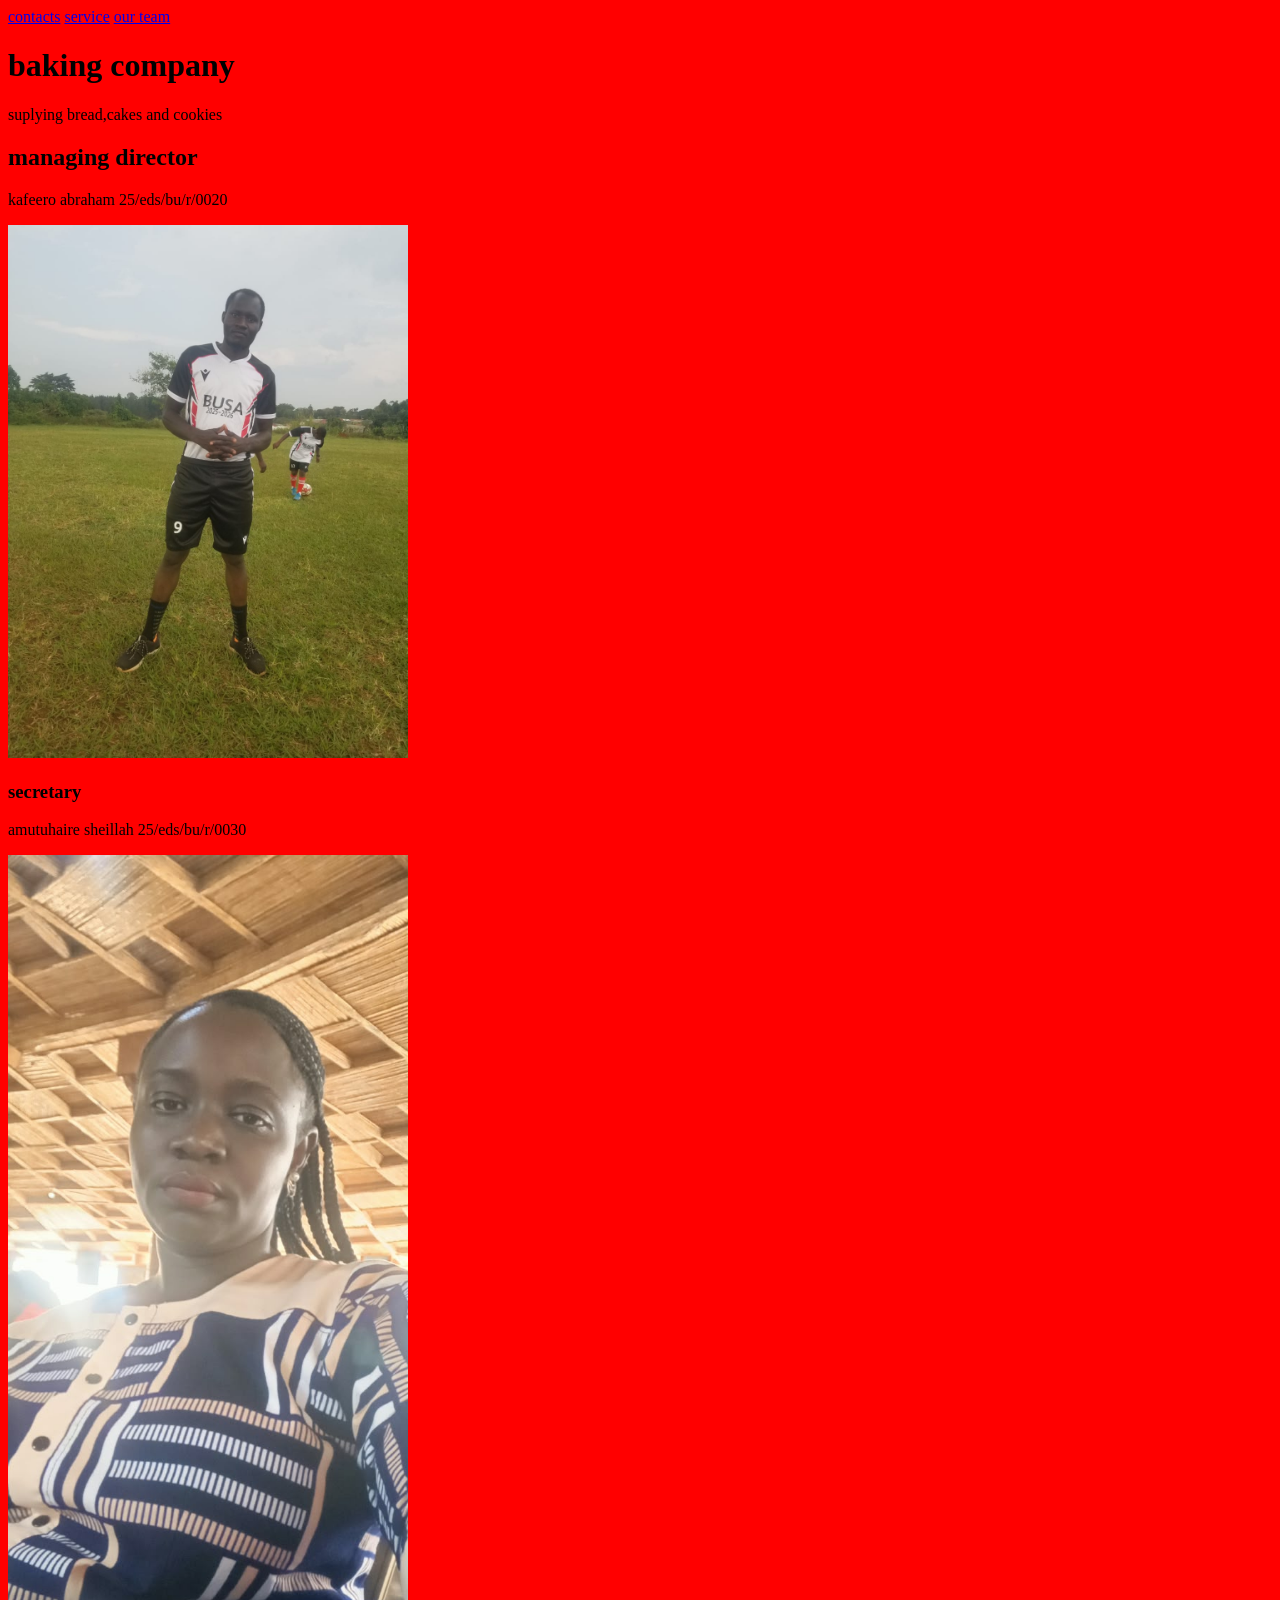
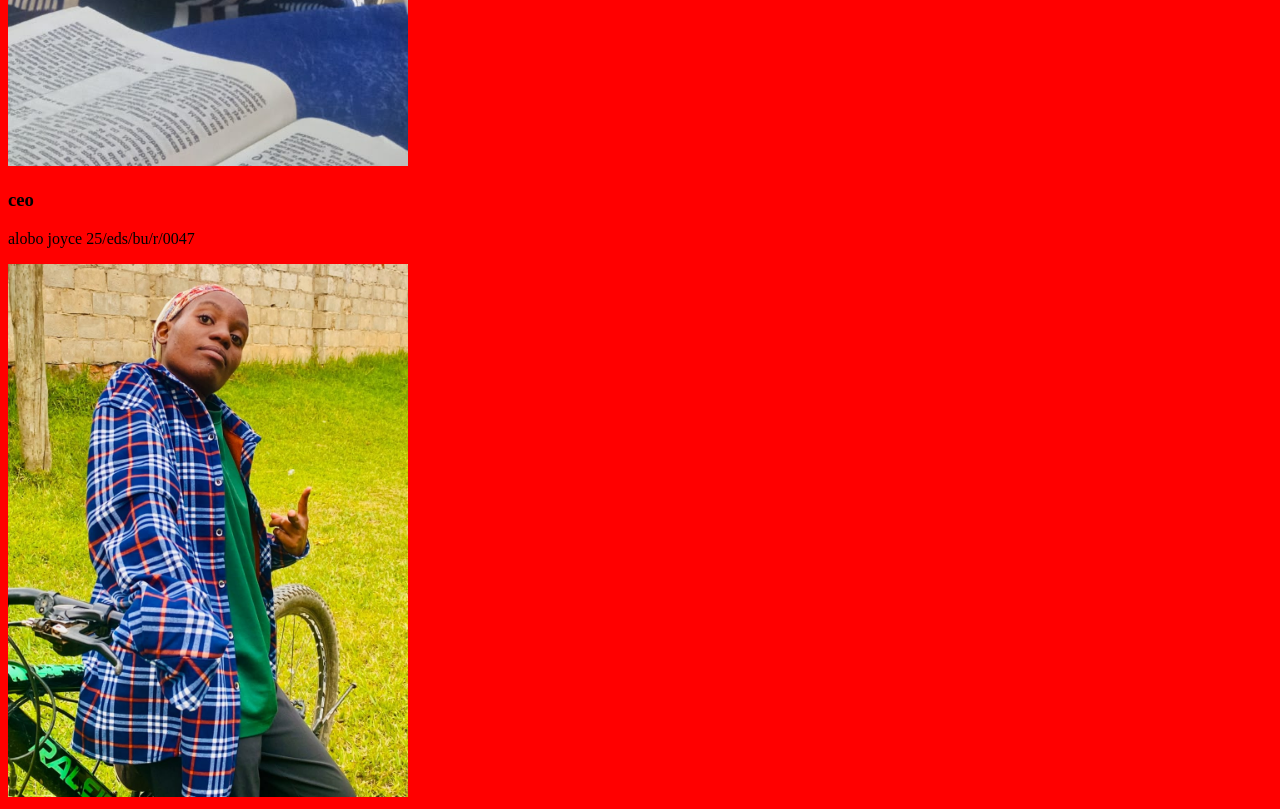
<file: index.html>
<!DOCTYPE html>
<html lang="en">
<head>
    <meta charset="UTF-8">
    <meta name="viewport" content="width=device-width, initial-scale=1.0">
    <title>Document</title>
    <link rel="stylesheet" href="mainstyle.css">
</head>
<nav>
    <a href="contacts.html">contacts</a>
    <a href="service.html">service</a>
    <a href="our team.html">our team</a>

</nav>
<body>
 <h1>baking company</h1>
 <p>suplying bread,cakes and cookies</p> 
 <h2>managing director </h2>
 <p> kafeero abraham 25/eds/bu/r/0020</p>
<img src="image copy 2.png" alt="" width="400">
 <h3>secretary</h3>
 <p>amutuhaire sheillah 25/eds/bu/r/0030</p>
<img src="image copy.png" alt="" width="400">
 <H3>ceo</H3>
 <p>alobo joyce 25/eds/bu/r/0047</p>
 <img src="image.png" alt="" width="400">

</body>
</html>
</html>
</file>
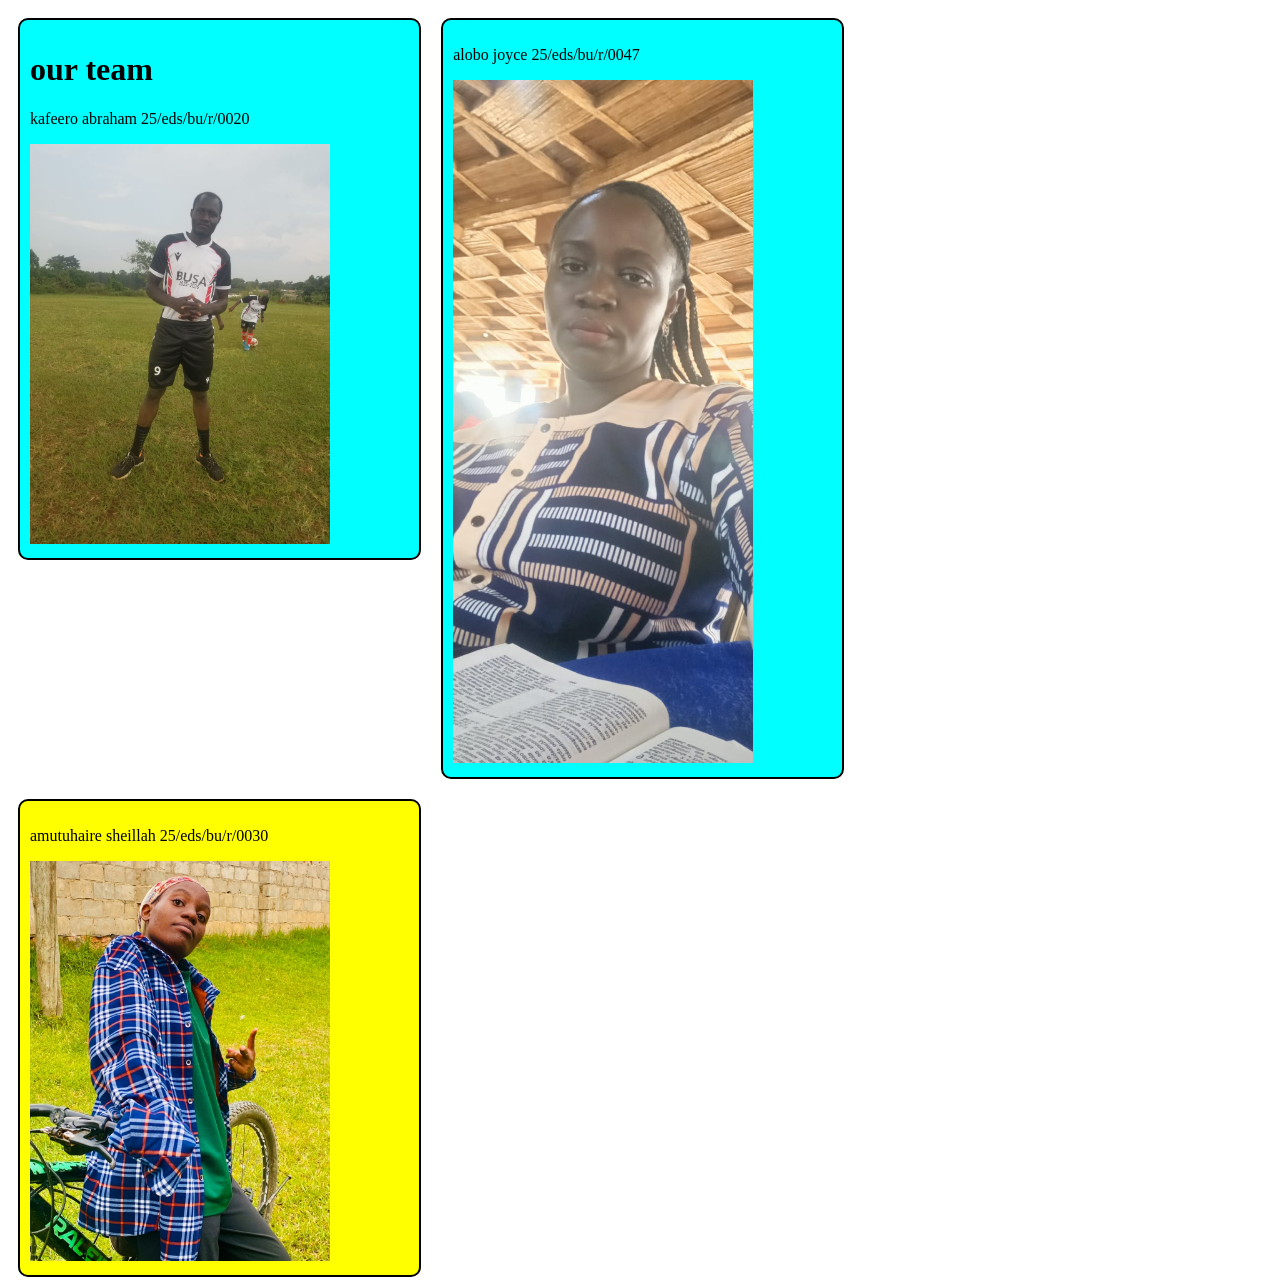
<file: our team.html>
<!DOCTYPE html>
<html lang="en">
<head>
    <meta charset="UTF-8">
    <meta name="viewport" content="width=device-width, initial-scale=1.0">
    <title>Document</title>


    <style>
        .div-1{
            width:30%;
            background-color: aqua;
            border-radius: 10px;
            padding: 10px;
            margin: 10px;
            border: 2px solid black;
            float: left;
    
        }
        
        .div-2{
            width:30%;
            background-color: aqua;
            border-radius: 10px;
            padding: 10px;
            margin: 10px;
            border: 2px solid black;
            float: left;
        }

        .div-3{
            width:30%;
            background-color: yellow;
            border-radius: 10px;
            padding: 10px;
            margin: 10px;
            border: 2px solid black;
            float: left;
        }
    </style>
</head>
<body>

    <div class="div-1">
    <h1>our team</h1>
  <p> kafeero abraham 25/eds/bu/r/0020</p>
<img src="image copy 2.png" alt="" width="300">
    </div>


<div class="div-2">
<p>alobo joyce 25/eds/bu/r/0047</p>
<img src="image copy.png" alt="" width="300">
</div>


<div class="div-3">
<p>amutuhaire sheillah 25/eds/bu/r/0030</p>

 <img src="image.png" alt="" width="300">
  </div>

</body>
</html>
</file>
<file: mainstyle.css>
body{
    background-color: red;
}
h1:hover{
    color: yellow;
}
</file>
